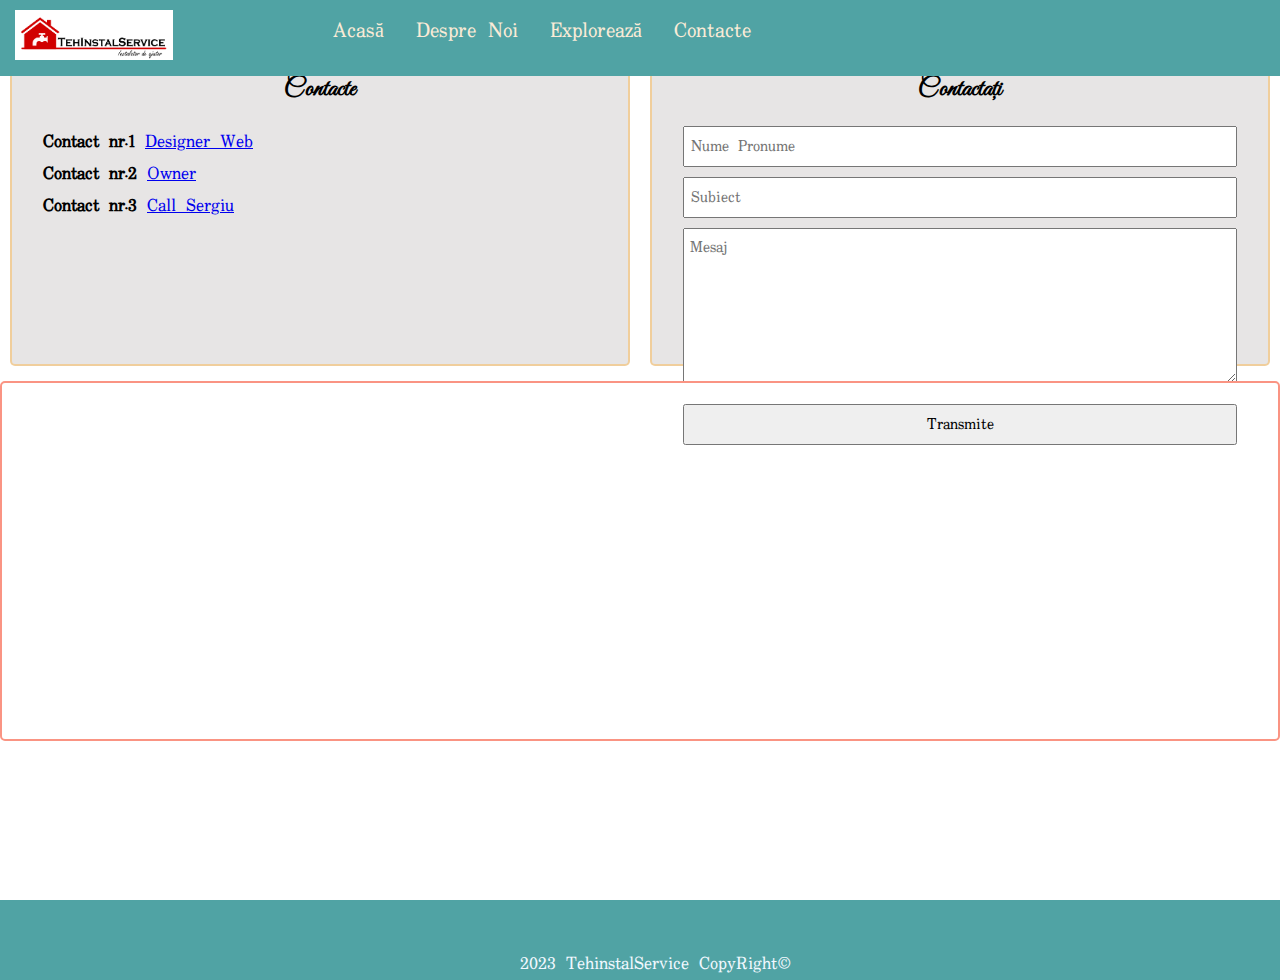
<file: pages/contacte.html>
<!DOCTYPE html>
<html lang="en">
    <!--Aceasta este pagina contacte-->
<head>
    <link rel="stylesheet" href="../css/style.css">
    <script src="../js/script.js"></script>
    <meta charset="UTF-8">
    <meta name="viewport" content="width=device-width, initial-scale=1.0">
    <title>Contacte</title>
</head>
<body>
    <header> 
        <img class="logo" src="../images/viber_image_2023-03-11_14-43-47-549.png" alt="logo">
        <navbar>
            <a href="../index.html"> Acasă </a>
            <a href="despre.html"> Despre Noi </a>
            <a href="explorează.html"> Explorează </a>
            <a href="contacte.html"> Contacte </a>
        </navbar>
        <i id="hamburger" onclick="mobileMenu()" class="fa-solid fa-bars"></i>
        </header> 
    <main>
        <h1 class="centred">Date de contact</h1>
        <div class="row">
            <div class="col-50">
                <div class="contacte">
            <h2 class="centred"> Contacte </h2>
            <b>Contact nr.1</b> <a href="mailto:paladisebastian@gmail.com">Designer Web</a>
            <br>
            <b>Contact nr.2</b> <a href="mailto:paladisergiu@gmail.com">Owner</a>
            <br>
            <b>Contact nr.3</b> <a href="tel:079832383">Call Sergiu</a>
        </div>
        </div>
        
        <div class="col-50">
            <form class="cform">
                <h2 class="centred">Contactați</h2>
                <input type="text" placeholder="Nume Pronume">
                <input type="text" placeholder="Subiect">
                <textarea rows="5" placeholder="Mesaj"></textarea>
                <input type="submit" value="Transmite">
            </form>
        </div>

        <div>
            <iframe class="harta"
src="https://www.google.com/maps/embed?pb=!1m18!1m12!1m3!1d85815.77470803414!2d27.831338659820506!3d47.76703988052179!2m3!1f0!2f0!3f0!3m2!1i1024!2i768!4f13.1!3m3!1m2!1s0x40cb673a731f2613%3A0x75ffb7a54ede02d9!2sBalti%2C%20Moldova!5e0!3m2!1sen!2s!4v1659184710324!5m2!1sen!2s"
allowfullscreen="" loading="lazy"
referrerpolicy="no-referrer-when-downgrade">
</iframe>
        </div>

    </main>
    <footer>
        <p>
        2023 TehinstalService CopyRight©
        </p>
    </footer>
</body>
</html>
</file>
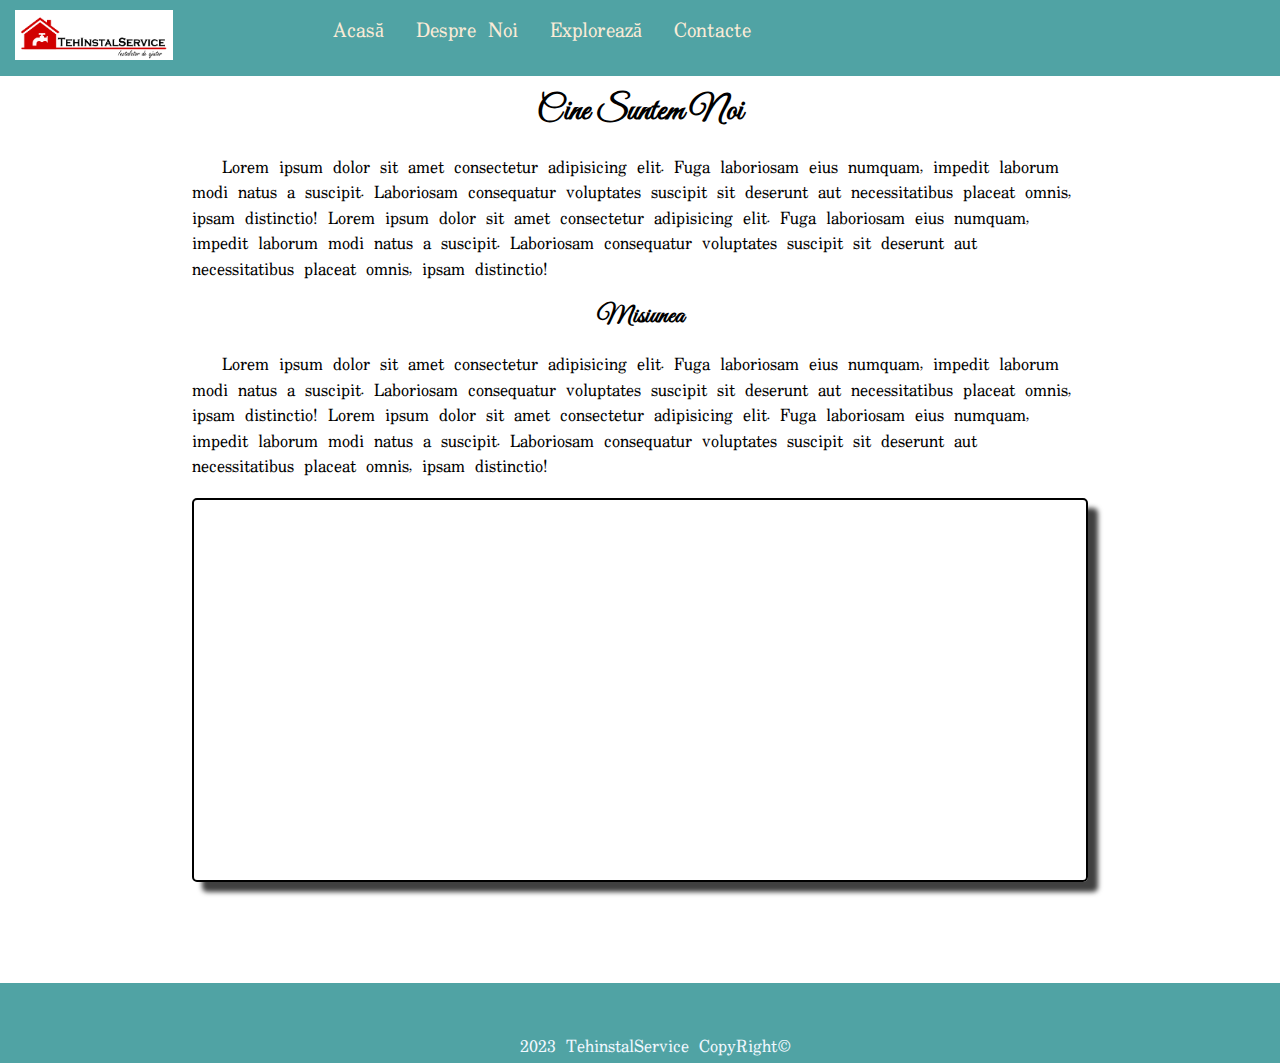
<file: pages/despre.html>
<!DOCTYPE html>
<html lang="en">
    <!--Aceasta este pagina despre-->
<head>
    <link rel="stylesheet" href="../css/style.css">
    <script src="../js/script.js"></script>
    <meta charset="UTF-8">
    <meta name="viewport" content="width=device-width, initial-scale=1.0">
    <title>Despre</title>
</head>
<body>
    <header> 
        <img class="logo" src="../images/viber_image_2023-03-11_14-43-47-549.png" alt="logo">
        <navbar>
            <a href="../index.html"> Acasă </a>
            <a href="despre.html"> Despre Noi </a>
            <a href="explorează.html"> Explorează </a>
            <a href="contacte.html"> Contacte </a>
        </navbar>
        <i id="hamburger" onclick="mobileMenu()" class="fa-solid fa-bars"></i>
        </header> 
    <main>
    <section>
        <h1 class="centred">Cine Suntem Noi</h1>
        <p>Lorem ipsum dolor sit amet consectetur adipisicing elit. Fuga laboriosam eius numquam, impedit laborum
            modi natus a suscipit. Laboriosam consequatur voluptates suscipit sit deserunt aut necessitatibus
            placeat omnis, ipsam distinctio! Lorem ipsum dolor sit amet consectetur adipisicing elit. Fuga laboriosam eius numquam, impedit laborum
            modi natus a suscipit. Laboriosam consequatur voluptates suscipit sit deserunt aut necessitatibus
            placeat omnis, ipsam distinctio!</p>
            <h2 class="centred">Misiunea</h2>
            <p>Lorem ipsum dolor sit amet consectetur adipisicing elit. Fuga laboriosam eius numquam, impedit laborum
            modi natus a suscipit. Laboriosam consequatur voluptates suscipit sit deserunt aut necessitatibus
            placeat omnis, ipsam distinctio! Lorem ipsum dolor sit amet consectetur adipisicing elit. Fuga laboriosam eius numquam, impedit laborum
            modi natus a suscipit. Laboriosam consequatur voluptates suscipit sit deserunt aut necessitatibus
            placeat omnis, ipsam distinctio!</p>
            <iframe class="vframe" src="https://www.youtube.com/watch?v=d1VN6h8m498" title="YouTube video player"
frameborder="0" allow="accelerometer; autoplay; 
clipboard-write; encrypted-media; gyroscope; picture-in-picture" allowfullscreen>
</iframe>
    </section>
    </main>
    <footer>
        <p>
        2023 TehinstalService CopyRight©
        </p>
    </footer>
</body>
</html>
</file>
<file: css/style.css>
@import url('https://fonts.googleapis.com/css2?family=Great+Vibes&family=Noticia+Text&family=Uchen&display=swap');

* {
    box-sizing: border-box;
}

body {
    margin: 0;
    font-family: 'Uchen', serif;
    font-size: 17px;

}

main {
    min-height: 100vh;
}

header {
    background: #50A3A4;
    position: fixed;
    width: 100%;
    top: 0;
    padding: 10px 15px 5px 15px;
}

navbar {
    margin-left: 150px;
    margin-bottom: 10px;
    display: inline-block;
    overflow: auto;
}

navbar a {
    color: antiquewhite;
    text-decoration: none;
    margin-right: 20px;
    font-size: 20px;
}

navbar a:hover {
    color: #FCAF38;
    text-decoration: underline 1px;
}

footer {
    min-height: 80px;
    background: #50A3A4;
    text-align: center;
    color: aliceblue;
    padding-top: 35px;
}

p {
    line-height: 150%;
    text-indent: 30px;
}

li {
    margin-top: 10px;
    padding-left: 15px;
    list-style-image: linear-gradient(#FCAF38, #FCAF38);
}


h1,
h2,
h3,
h4,
h5,
h6 {
    font-family: 'Great Vibes', cursive;
    margin-top: 0;
}

section {
    padding: 90px 15%;
}

.logo {
    height: 50px;
}

#index {
    background: linear-gradient(#34343486, #3535358b), url('../images/index.jpg');
    background-size: cover;
    min-height: 100vh;
}

.index-info {
    margin-top: 25vh;
    text-align: center;

}

.index-info h1 {
    font-size: 350%;
    color: azure;
    border: 2px solid gray;
    display: inline-block;
    padding: 20px;
    border-radius: 5px;
    background-color: #50a3a454;
}

.link-index {
    color: aliceblue;
    text-decoration: underline #fa9483 2px;
    font-size: 20px;
}

.link-index:hover {
    color: #FCAF38;
}

.centred {
    text-align: center;

}

.vframe {
    width: 100%;
    height: 30vw;
    border: 2px solid;
    border-radius: 5px;
    box-shadow: 10px 10px 5px 0px rgba(0, 0, 0, 0.75);
    -webkit-box-shadow: 10px 10px 5px 0px rgba(0, 0, 0, 0.75);
    -moz-box-shadow: 10px 10px 5px 0px rgba(0, 0, 0, 0.75);
}

.loc {
    overflow: auto;
    border-bottom: 3px #FCAF38 dashed;
    margin-bottom: 10px;
}

.loc img {
    height: 18vh;
    width: 18vh;
    object-fit: cover;
    border-radius: 50%;
    float: left;
    margin-right: 15px;
    margin-bottom: 15px;

}

.harta {
    width: 100%;
    height: 40vh;
    border: 2px solid #fa9483;
    border-radius: 5px;
}

.row {
    overflow: auto;
}

[class^="col-"] {
    float: left;
    padding: 0px 10px;
}

.col-50 {
    width: 50%;

}

.contacte,
.cform {
    border: 2px solid #fcae386b;
    border-radius: 5px;
    background-color: rgba(206, 202, 202, 0.486);
    padding: 5px 5%;
    height: 300px;
    margin-bottom: 15px;
}

.cform input,
.cform textarea {
    width: 100%;
    font-size: 15px;
    font-family: inherit;
    margin-bottom: 10px;
    padding: 4px 6px;
}

#hamburger {
    color: aliceblue;
    font-size: 28px;
    position: absolute;
    right: 22px;
    top: 24px;
    cursor: pointer;
    display: none;
}

@media (max-width: 800px) {

    body {
        font-size: 16px;
    }

    section {
        padding: 90px 10px;
    }

    .index-info h1 {
        font-size: 250%;
    }

    .vframe {
        height: 55vw;
    }

    [class^="col-"] {
        width: 100% !important;
    }

    navbar a {
        display: none;
    }

    navbar.mobile a {
        display: block;
        text-align: center;
        margin-top: 12px;
    }

    navbar {
        display: block;
    }

    #hamburger {
        display: block;
    }
}
</file>
